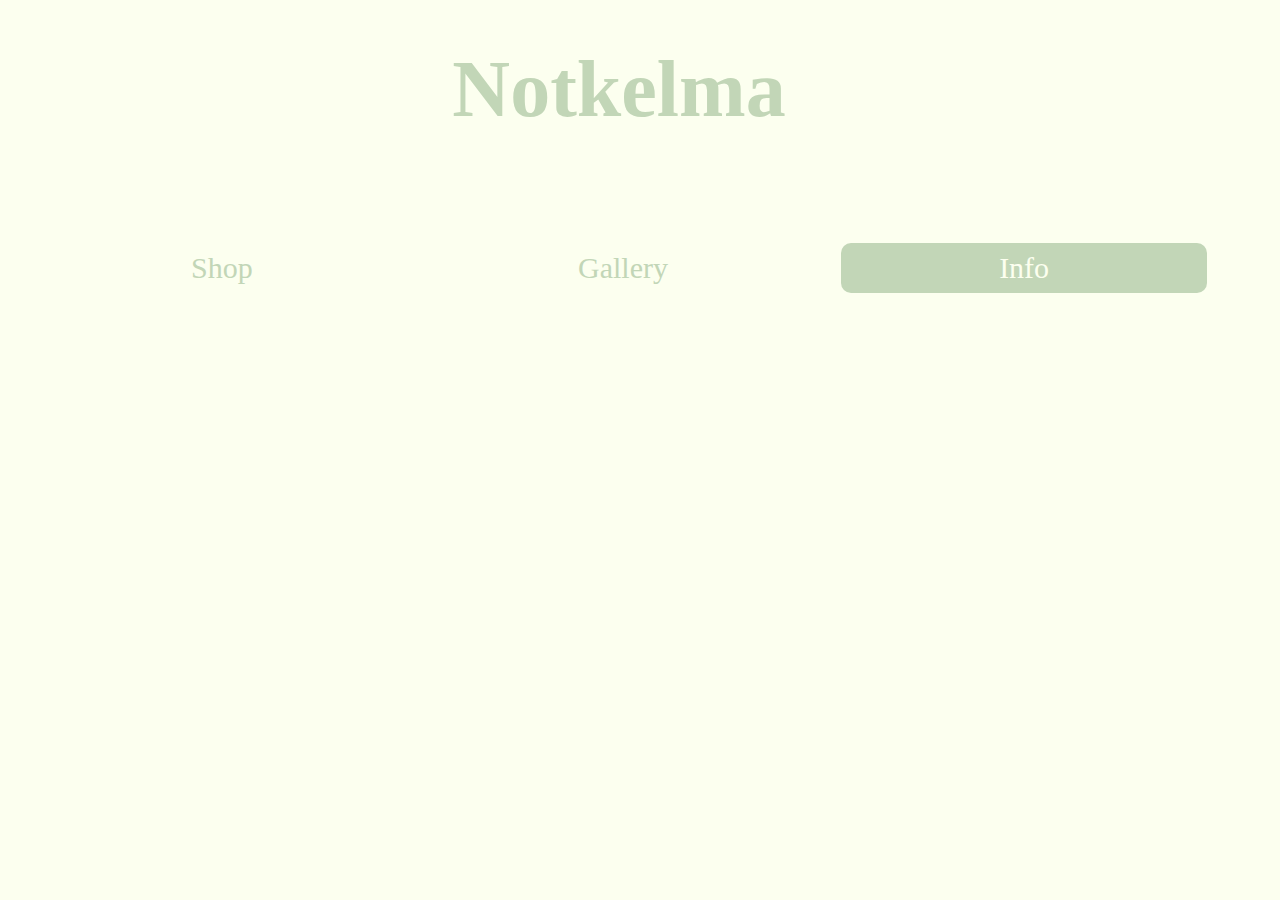
<file: NotkelmaInfo.html>
<!DOCTYPE html>

<head>
	<meta charset = "UTF-8">
	<title> NotkelmaWork </title>
	<link rel="stylesheet" href="css/NotkelmaCss.css">
	<html lang="en">
</head>

<body>
	<header> 
		<h1> Notkelma</h1>
		<nav>
			<a href="Notkelma.html" class="navBar">Shop</a>
			<a href="NotkelmaWork.html" class="navBar"> Gallery</a>
			<a href="NotkelmaInfo.html" class="navBar openPage"> Info</a>
		</nav>
	</header>
</body>
</file>
<file: css/NotkelmaCss.css>
header{
	
	line-height: 50px;
}

h1{
	display: block;

	color: #c2d6b7;
	font-size: 500%;
	font-family: Ahsing;
	text-align: center;
	height: 100px;
	line-height: 70px;
	background-color: #FCFFEF ;
	border-radius: 10px;
	
}
body{
	background-color: #FCFFEF;
	//*background-image: url("../img/VRclematis1.jpg");*//
	margin-left: 50px;
	margin-right: 50px;
	
}


a{
	color: #c2d6b7;
	
	text-decoration: none;

	margin-left: 2.5%;
	margin-bottom: 20px;
	margin-top: 20px;
	text-align: center;
	vertical-align: text-top;
	display: inline-block;
	width: 30%;
	line-height: 50px;
	font-size: 20px;

	border-radius: 10px;
	transition: background .5s linear, color .5s linear, transform .5s;

}


a.navBar{
	margin-top: 20px;
	font-family: Ahsing;
	font-size: 30px;

}

a.navBar.openPage{
	background-color: #c2d6b7;
	color: #FCFFEF;
}

a.prodpic{
	height: 90%;
	font-size: 30px;
	color: #5B3305;

	font-family: ahsing;
}


a:hover{
	background-color: #5B3305;
	color: #FCFFEF;
	transform: scale(1.05,1.05);
}


img{

	width: 90%;
	margin: 2.3%;
	


	border-radius: 10px;

}

img.bigPic{
	width: 40%;
	margin: 1%;
		
}
img.smallPic{
	width: 44.5%;
	transition: background .2s linear, color .2s linear, transform .2s;
}
img.smallPic:hover{
	transform: scale(1.05);
}

section{
	background-color: #c2d6b7;
	margin-top: 20px;
	margin-bottom: 20px;
	border-radius: 10px;
}


h2{
	color: #5B3305;
	font-family: Ahsing;
	vertical-align: top;
}

.closeInfo{
	display: block;
	font-size: 200%;



}

div{
	vertical-align: top;

	display: inline-block;
	width: 20%;
	width: ;

	background-color: #;

	margin: 1%;

}

div.smallPics{
	
}

p{
	font-size: 150%;
}
</file>
